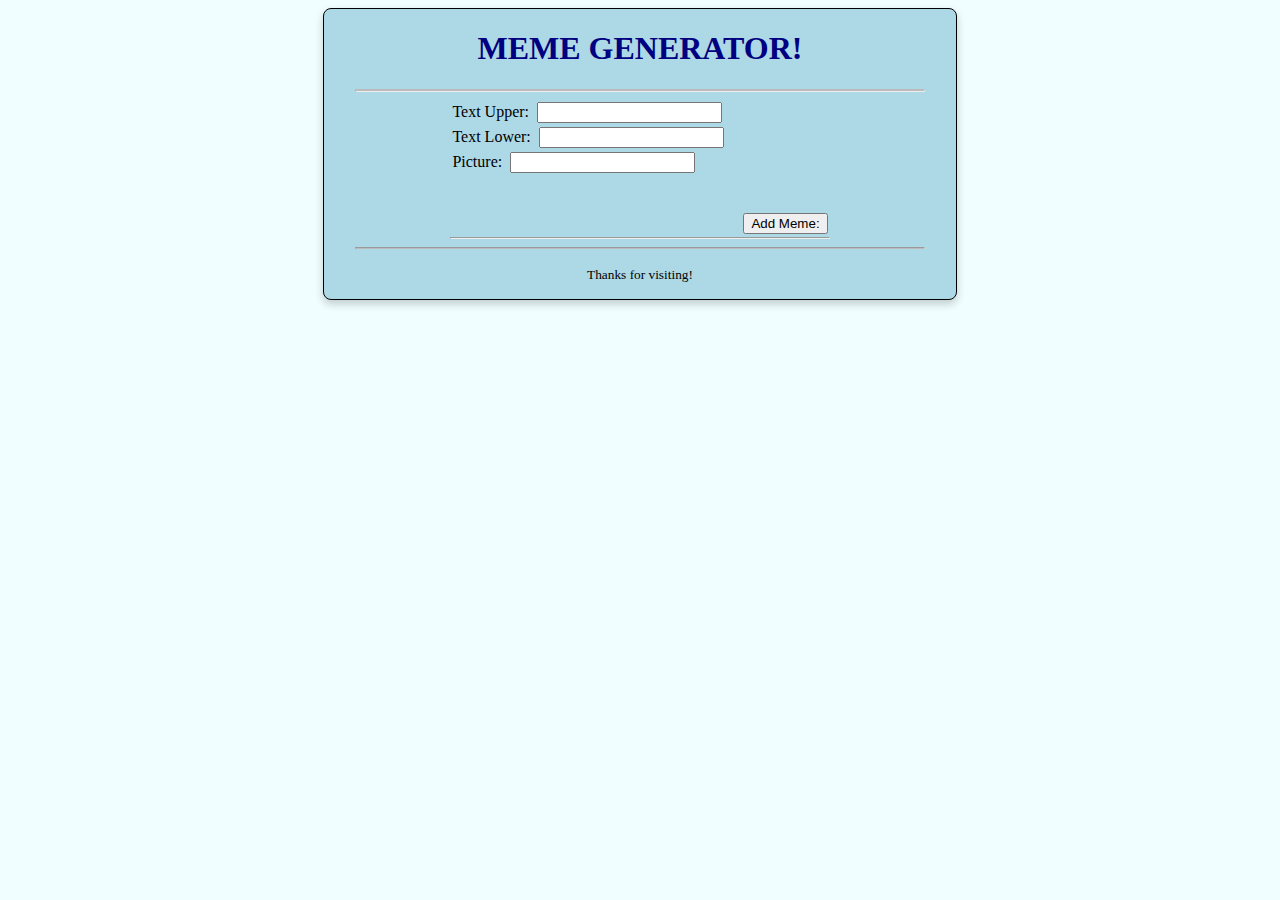
<file: index2.html>
<!DOCTYPE html>
<html lang="en">
  <head>
    <meta charset="UTF-8" />
    <meta name="viewport" content="width=device-width, initial-scale=1.0" />
    <title>MEME Generator</title>
    <link rel="stylesheet" href="./styles/index2.css" />
  </head>
  <body>
    <main class="main">
      <h1 class="center">MEME GENERATOR!</h1>
      <hr class="rounded" />
      <form action="#" class="form">
        <label for="text_top">Text Upper:</label>
        <input type="text" name="text_top" id="text_top" /><br />
        <label for="text_lower">Text Lower:</label>
        <input type="text" name="text_lower" id="text_lower" /><br />
        <label for="picturl">Picture:</label>
        <input type="url" name="picurl" id="picurl" /><br /><br /><br />
        <input class="button " type="submit" value="Add Meme:" /><br />
        <hr />
      </form>
      <div>
        <div id="location">
        </div>
      </div>
      <hr class="border_lower" />
      <p class="center"><small>Thanks for visiting!</small></p>
    </main>
    <script src="./scripts/index2.js"></script>
  </body>
</html>
</file>
<file: styles/index2.css>
h1 {
	color: navy;
}

.center {
	text-align: center;
}
.main {
	width: 50%;
	margin: 0 auto;
	background-color: lightblue;
	border-radius: 0.5rem;
	border: 0.08rem solid black;
	box-shadow: 0 4px 8px 0 rgba(0, 0, 0, 0.2);
	transition: 0.3s;
}
.meme {
	width: 99%;
	/* margin: 2 auto; */
	justify-content: center;
	background-color: lightblue;
	border-radius: 0.5rem;
	border: 0.08rem solid black;
	box-shadow: 0 4px 8px 0 rgba(0, 0, 0, 0.2);
	transition: 0.3s;
}

main:hover {
	box-shadow: 0 8px 16px 0 rgba(0, 0, 0, 0.2);

}
meme:hover {
	box-shadow: 0 8px 16px 0 rgba(0, 0, 0, 0.2);
}

body {
	background-color: #f0feff;
}

.button {
  float: right;
}
/* divider styles */
hr.rounded {
	border-top: 2px solid #bbb;
	border-radius: 5px;
	width: 90%;
}

.border_lower {
	border-bottom: 1px solid #bbb;
	border-radius: 5px;
	width: 90%;
}

/* form styles */
form {
	width: 60%;
	margin: 0 auto;
}

form input {
	margin: 2px;
}

form label {
	margin: 2px;
}

/* Container holding the image and the text */
.container {
  position: relative;
  text-align: center;
  color: white;
}

/* Bottom left text */
.bottom-left {
  position: absolute;
  bottom: 8px;
  left: 16px;
}

/* Top left text */
.location {
  position: absolute;
  top: 8px;
  left: 16px;
}
</file>
